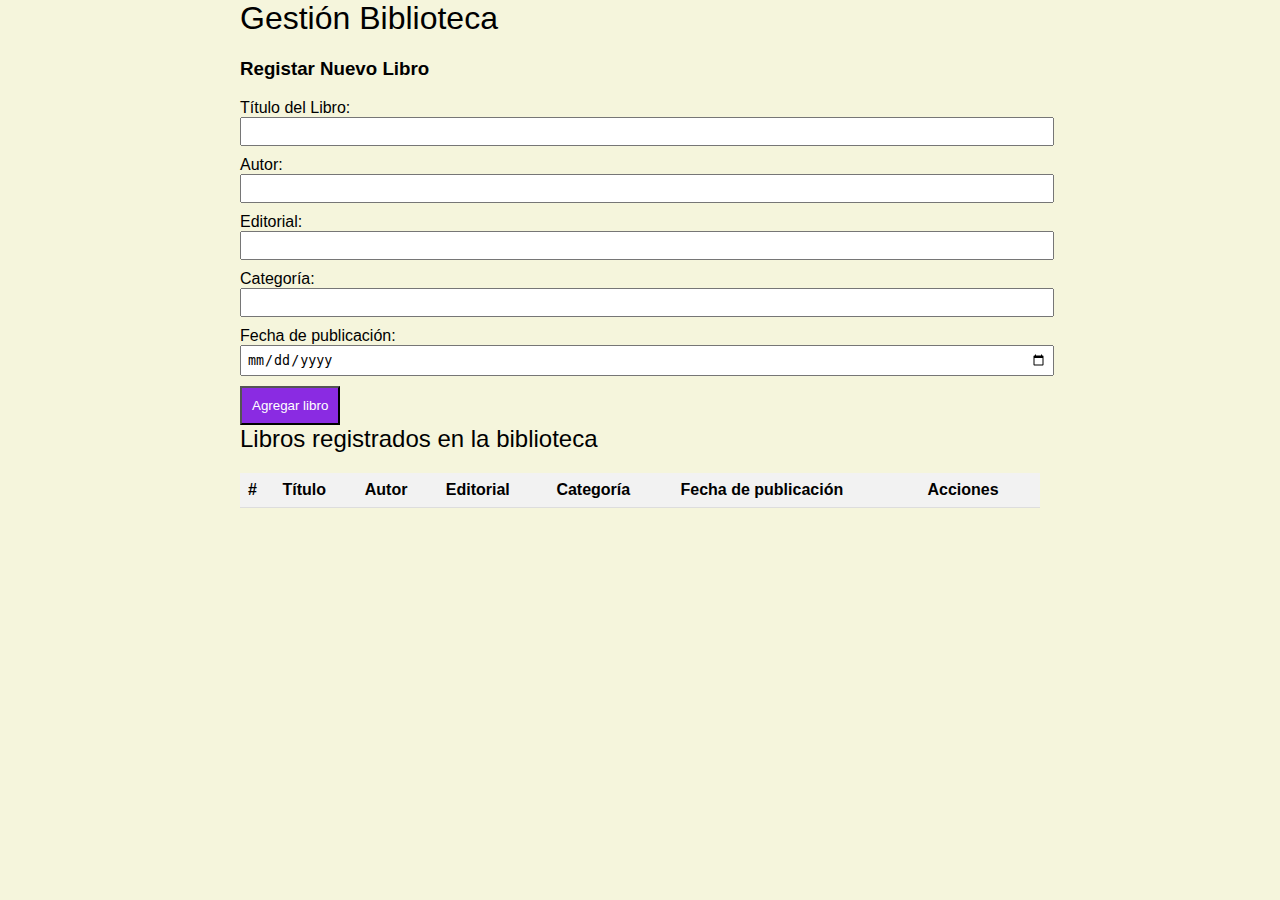
<file: Gestion_Biblioteca/Index.html>
<!DOCTYPE html>
<html lang="en">
<head>
    <meta charset="UTF-8">
    <meta name="viewport" content="width=device-width, initial-scale=1.0">
    <link rel="stylesheet" href="Styles.css">
    <title>Biblioteca</title>
    <style>
        body {
            font-family: Arial, sans-serif;
        }
        .container {
            max-width: 800px;
            margin: 0 auto;
        }
        .book {
            display: flex;
            justify-content: space-between;
            align-items: center;
            padding: 10px;
            border-bottom: 1px solid #ccc;
        }
    </style>
</head>
<body>
    <div class="container">
        <h1>Gestión Biblioteca</h1>
        <h3>Registar Nuevo Libro</h3>
        <form id="formulario">
            <label for="titulo">Título del Libro:</label>
            <input type="text" id="titulo" name="titulo" required>
            <br>
            <label for="autor">Autor:</label>
            <input type="text" id="autor" name="autor" required>
            <br>
            <label for="editorial">Editorial:</label>
            <input type="text" id="editorial" name="editorial" required>
            <br>
            <label for="categoria">Categoría:</label>
            <input type="text" id="categoria" name="categoria" required>
            <br>
            <label for="fechaPublicacion">Fecha de publicación:</label>
            <input type="date" id="fechaPublicacion" name="fechaPublicacion" required>
            <br>
            <button type="submit" id="agregarLibro">Agregar libro</button>
        </form>
        <h2>Libros registrados en la biblioteca</h2>
        <table id="librosTable">
            <thead>
                <tr>
                    <th>#</th>
                    <th>Título</th>
                    <th>Autor</th>
                    <th>Editorial</th>
                    <th>Categoría</th>
                    <th>Fecha de publicación</th>
                    <th>Acciones</th>
                </tr>
            </thead>
            <tbody>
            </tbody>
        </table>
    </div>
    
</body>
<script src="Script.js"></script>
</html>
</file>
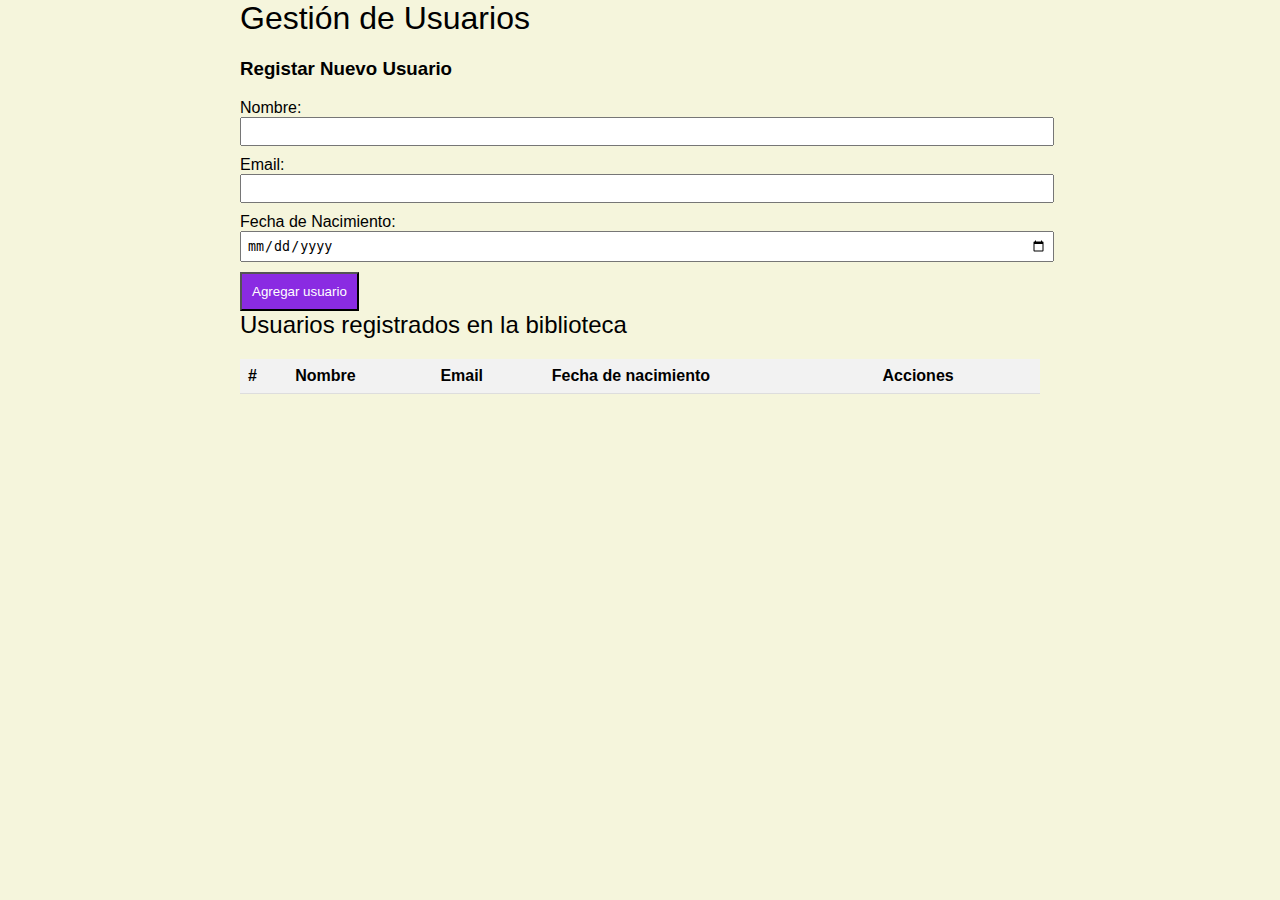
<file: Gestion_Biblioteca/Index2.html>
<!DOCTYPE html>
<html lang="en">
<head>
    <meta charset="UTF-8">
    <meta name="viewport" content="width=device-width, initial-scale=1.0">
    <link rel="stylesheet" href="Styles.css">
    <title>Usuarios</title>
    <style>
        body {
            font-family: Arial, sans-serif;
        }
        .container {
            max-width: 800px;
            margin: 0 auto;
        }
        .book {
            display: flex;
            justify-content: space-between;
            align-items: center;
            padding: 10px;
            border-bottom: 1px solid #ccc;
        }
    </style>
</head>
<body>
    <div class="container">
        <h1>Gestión de Usuarios</h1>
        <h3>Registar Nuevo Usuario</h3>
        <form id="formulario">
            <label for="Nombre">Nombre:</label>
            <input type="text" id="Nombre" name="Nombre" required>
            <br>
            <label for="Email">Email:</label>
            <input type="text" id="Email" name="Email" required>
            <br>
            <label for="fechaNacimiento">Fecha de Nacimiento:</label>
            <input type="date" id="fechaNacimiento" name="fechaNacimiento" required>
        </form>
        <button id="agregarUsuario">Agregar usuario</button>
        <h2>Usuarios registrados en la biblioteca</h2>
        <table id="UsuariosTable">
            <thead>
                <tr>
                    <th>#</th>
                    <th>Nombre</th>
                    <th>Email</th>
                    <th>Fecha de nacimiento</th>
                    <th>Acciones</th>
                </tr>
            </thead>
            <tbody>
            </tbody>
        </table>
    </div>
    
</body>
<script src="Script2.js"></script>
</html>
</file>
<file: Gestion_Biblioteca/Styles.css>
body {
  font-family: Arial, sans-serif;
  max-width: 800px;
  margin: 0 auto;
  background-color: beige; 
}
  
  h1, h2 {
    font-weight: normal;
    margin-top: 0;
  }
  
  input[type="text"], input[type="date"], select {
    width: 100%;
    padding: 5px;
    margin-bottom: 10px;
  }
  
  button {
    padding: 10px;
    background-color: blueviolet;
    color: white;
    cursor: pointer;
  }
  
  ul {
    list-style-type: none;
    padding: 0;
  }
  
  li {
    border-bottom: 1px solid #ddd;
    padding: 10px 0;
  }
  
  li:last-child {
    border-bottom: none;
  }
  
  table {
    border-collapse: collapse;
    width: 100%;
  }
  
  th, td {
    padding: 8px;
    text-align: left;
    border-bottom: 1px solid #ddd;
  }
  
  th {
    background-color: #f2f2f2;
  }
  
  #acciones {
    text-align: center;
  }
  
  #acciones button {
    background-color: red;
    color: white;
    border: none;
    padding: 5px 10px;
    cursor: pointer;
  }
  
  .error {
    color: red;
    font-size: 12px;
    margin-top: 5px;
  }
</file>
